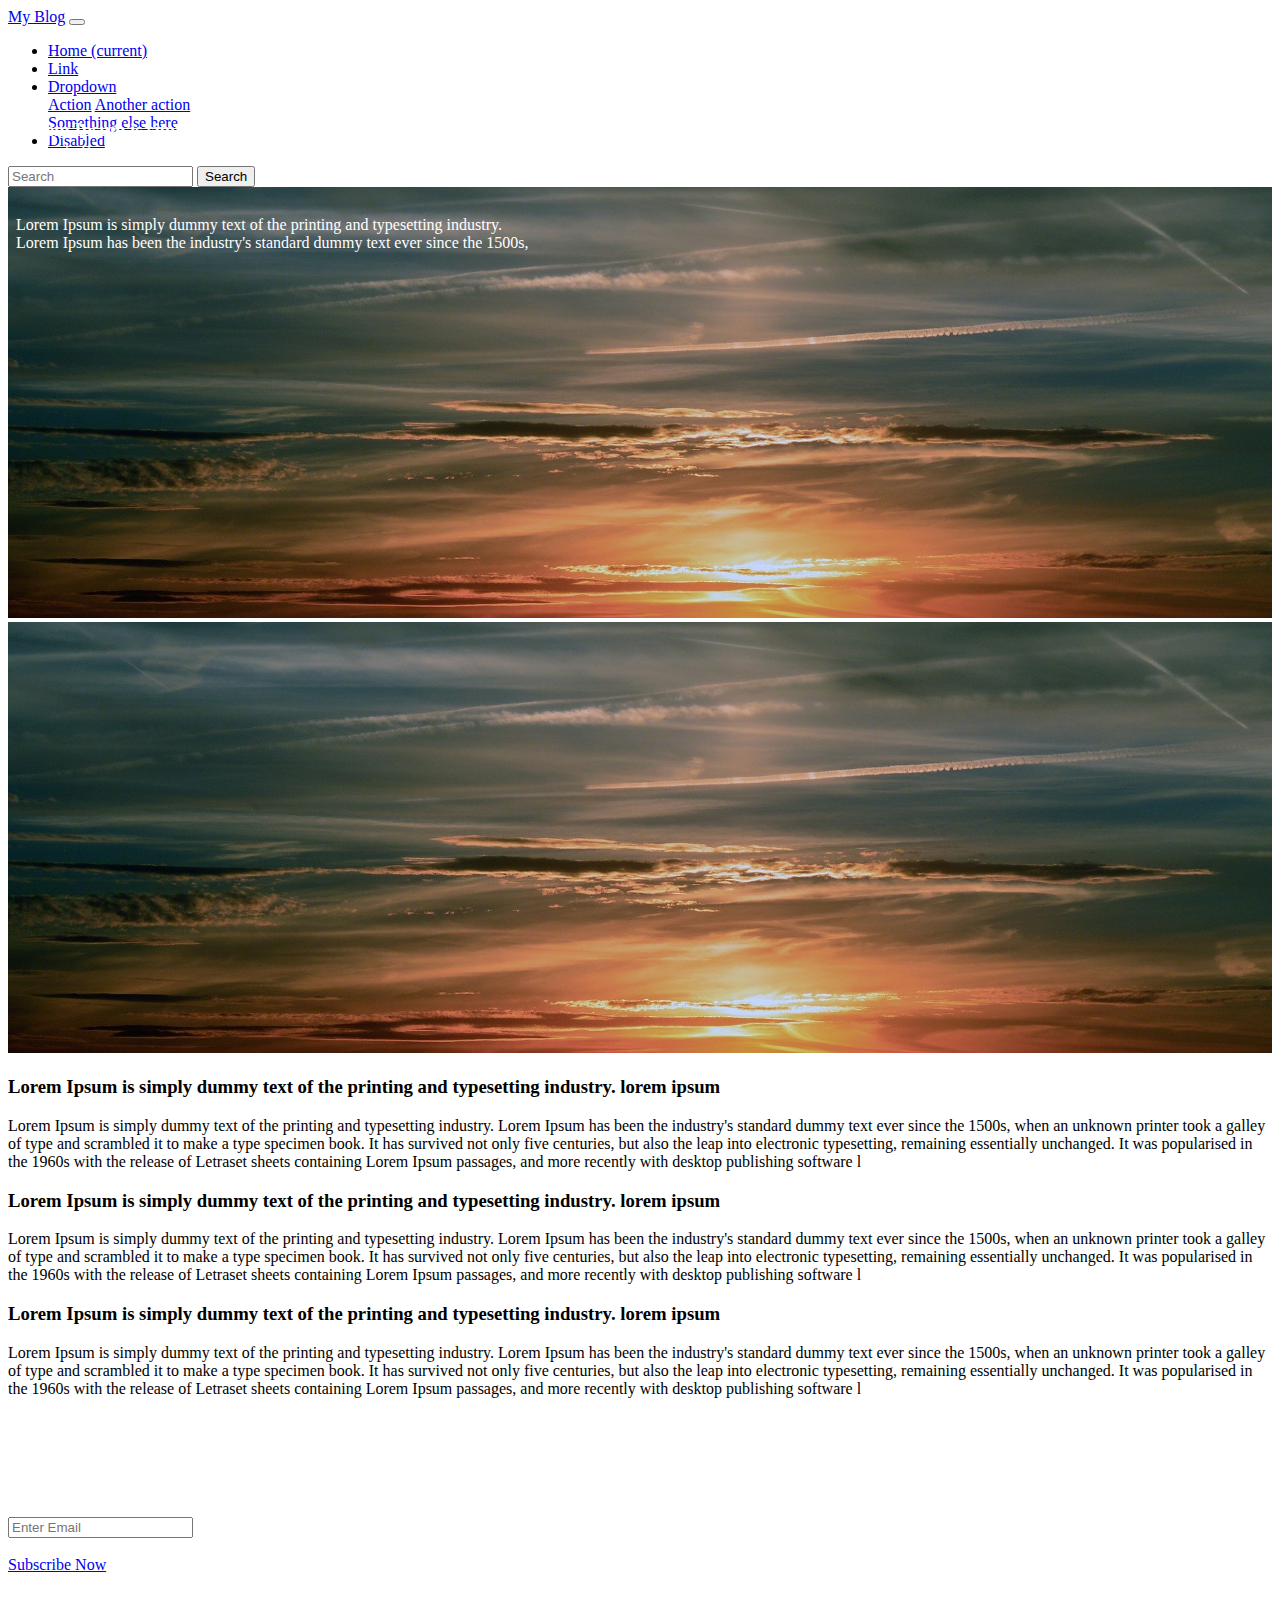
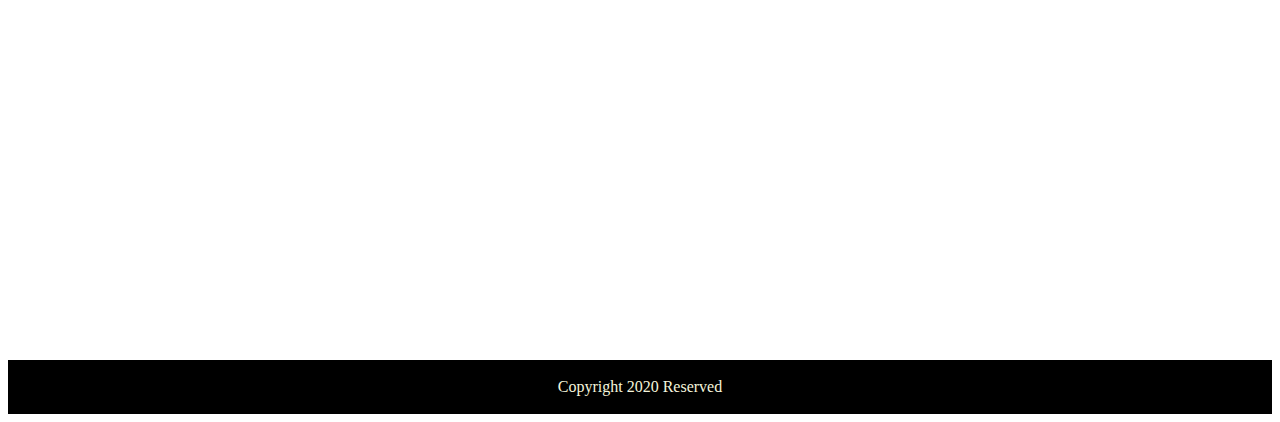
<file: index1.html>
<!DOCTYPE html>
<html lang="en">
<head>

<title>Lab5</title>

<link rel="stylesheet" href="style.css">
<link href="https://cdn.jsdelivr.net/npm/bootstrap@5.0.2/dist/css/bootstrap.min.css" rel="stylesheet" integrity="sha384-EVSTQN3/azprG1Anm3QDgpJLIm9Nao0Yz1ztcQTwFspd3yD65VohhpuuCOmLASjC" crossorigin="anonymous">
</head>
<body>

<nav class="navbar navbar-expand-lg navbar-light bg-light">
  <a class="navbar-brand" href="#">My Blog</a>
  <button class="navbar-toggler" type="button" data-toggle="collapse" data-target="#navbarSupportedContent" aria-controls="navbarSupportedContent" aria-expanded="false" aria-label="Toggle navigation">
    <span class="navbar-toggler-icon"></span>
  </button>

  <div class="collapse navbar-collapse" id="navbarSupportedContent">
    <ul class="navbar-nav mr-auto">
      <li class="nav-item active">
        <a class="nav-link" href="#">Home <span class="sr-only">(current)</span></a>
      </li>
      <li class="nav-item">
        <a class="nav-link" href="#">Link</a>
      </li>
      <li class="nav-item dropdown">
        <a class="nav-link dropdown-toggle" href="#" id="navbarDropdown" role="button" data-toggle="dropdown" aria-haspopup="true" aria-expanded="false">
          Dropdown
        </a>
        <div class="dropdown-menu" aria-labelledby="navbarDropdown">
          <a class="dropdown-item" href="#">Action</a>
          <a class="dropdown-item" href="#">Another action</a>
          <div class="dropdown-divider"></div>
          <a class="dropdown-item" href="#">Something else here</a>
        </div>
      </li>
      <li class="nav-item">
        <a class="nav-link disabled" href="#">Disabled</a>
      </li>
    </ul>
    <form class="d-flex">
      <input class="form-control me-2" type="search" placeholder="Search" aria-label="Search">
      <button class="btn btn-outline-success" type="submit">Search</button>
    </form>
  </div>
</nav>

<div> 
   <div class="container-fluid" style="padding: 0px;">
      <div class="row"> 
       
         <div class="col-xs-12"> 
            <a class="navbar-brand logo" href="index.html">
               <img src="img/banner.jpg" alt="company logo" style="width: 100%;">
         <h3 style="color:white" class="top-left text-center">Lorem Ipsum is simply dummy text of <br> the printing and typesetting industry.</h3>
        <p style="color:white" class="top-leftt text-center">Lorem Ipsum is simply dummy text of the printing and typesetting industry. <br> Lorem Ipsum has been the industry's standard dummy text ever since the 1500s, </p>           

            </a> 
         </div>     
      </div>
   </div>
</div>

<div class="row px-5 py-5">
    <div class="col-lg-8">
            <img src="img/banner.jpg" alt="company logo" style="width: 100%;">

            <h3 class="pt-2">Lorem Ipsum is simply dummy text of the printing and typesetting industry. lorem ipsum</h3>
            <p>Lorem Ipsum is simply dummy text of the printing and typesetting industry. Lorem Ipsum has been the industry's standard dummy text ever since the 1500s, when an unknown printer took a galley of type and scrambled it to make a type specimen book. It has survived not only five centuries, but also the leap into electronic typesetting, remaining essentially unchanged. It was popularised in the 1960s with the release of Letraset sheets containing Lorem Ipsum passages, and more recently with desktop publishing software l</p>

 <h3 class="pt-2">Lorem Ipsum is simply dummy text of the printing and typesetting industry. lorem ipsum</h3>
            <p>Lorem Ipsum is simply dummy text of the printing and typesetting industry. Lorem Ipsum has been the industry's standard dummy text ever since the 1500s, when an unknown printer took a galley of type and scrambled it to make a type specimen book. It has survived not only five centuries, but also the leap into electronic typesetting, remaining essentially unchanged. It was popularised in the 1960s with the release of Letraset sheets containing Lorem Ipsum passages, and more recently with desktop publishing software l</p>

 <h3 class="pt-2">Lorem Ipsum is simply dummy text of the printing and typesetting industry. lorem ipsum</h3>
            <p>Lorem Ipsum is simply dummy text of the printing and typesetting industry. Lorem Ipsum has been the industry's standard dummy text ever since the 1500s, when an unknown printer took a galley of type and scrambled it to make a type specimen book. It has survived not only five centuries, but also the leap into electronic typesetting, remaining essentially unchanged. It was popularised in the 1960s with the release of Letraset sheets containing Lorem Ipsum passages, and more recently with desktop publishing software l</p>

    </div>

    <div class="col-lg-4 pb-5">
    <div class=" bg-primary card" style="width: 18rem; color:white">
   <div class="card-body">
    <h4 class="card-title">Subscribe for <br> Newsletters</h5>
    <h6 class="card-title">Get latest updates</h6>
    <form>
  
  <input type="email" placeholder="Enter Email" ><br>
  
</form>
<br>
    <a href="index1.html" class="btn btn-warning">Subscribe Now</a>
  </div>
</div>  
 
<br>

  <div class=" bg-primary card" style="width: 18rem; color:white">
   <div class="card-body">
    <h4 class="card-title">Archives</h5>
    <h6 class="card-title ">2018</h6>
<h6 class="card-title">2018</h6>
<h6 class="card-title">2018</h6>
     </div>
</div>
<br>

  <div class=" bg-primary card" style="width: 18rem; color:white">
   <div class="card-body">
    <h4 class="card-title">Recent Posts</h5>
    <h6 class="card-title ">Post 1</h6>
<h6 class="card-title">Post 2</h6>
<h6 class="card-title">Post 3</h6>
     </div>
</div>
</div>

<footer>
  <p>Copyright 2020 Reserved</p>
  
</footer>
<script src="https://cdn.jsdelivr.net/npm/@popperjs/core@2.9.2/dist/umd/popper.min.js" integrity="sha384-IQsoLXl5PILFhosVNubq5LC7Qb9DXgDA9i+tQ8Zj3iwWAwPtgFTxbJ8NT4GN1R8p" crossorigin="anonymous"></script>
<script src="https://cdn.jsdelivr.net/npm/bootstrap@5.0.2/dist/js/bootstrap.min.js" integrity="sha384-cVKIPhGWiC2Al4u+LWgxfKTRIcfu0JTxR+EQDz/bgldoEyl4H0zUF0QKbrJ0EcQF" crossorigin="anonymous"></script>
</body>

</html>
</file>
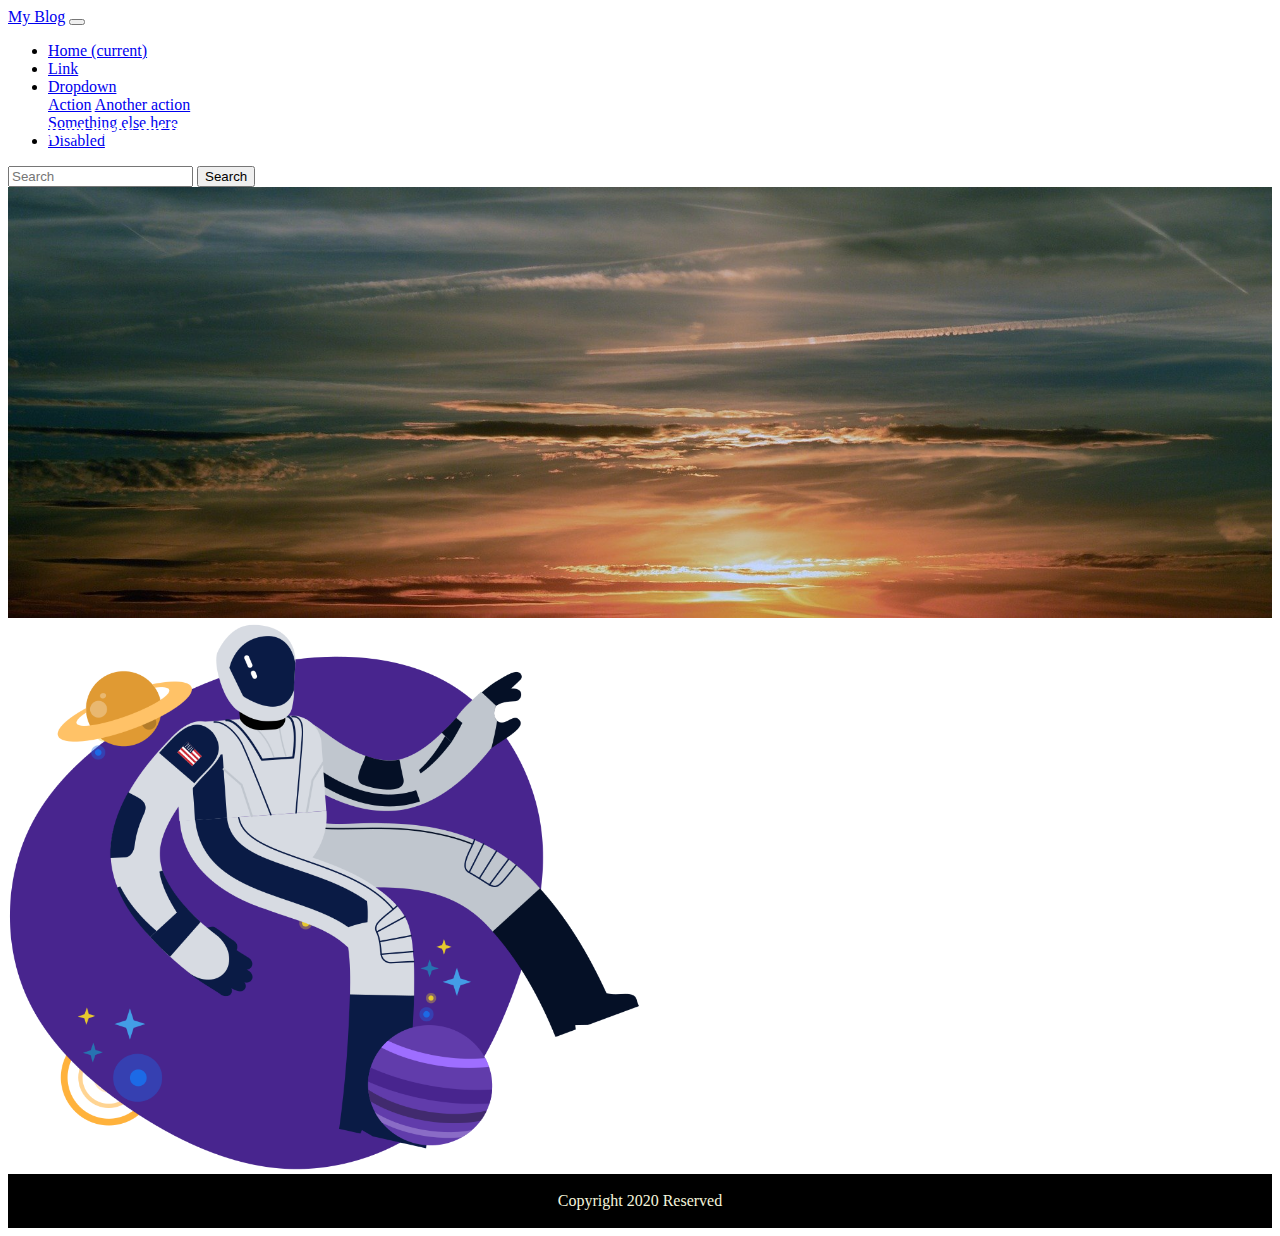
<file: index3.html>
<!DOCTYPE html>
<html lang="en">
<head>

<title>Lab5</title>

<link rel="stylesheet" href="style.css">
<link href="https://cdn.jsdelivr.net/npm/bootstrap@5.0.2/dist/css/bootstrap.min.css" rel="stylesheet" integrity="sha384-EVSTQN3/azprG1Anm3QDgpJLIm9Nao0Yz1ztcQTwFspd3yD65VohhpuuCOmLASjC" crossorigin="anonymous">
</head>
<body>

<nav class="navbar navbar-expand-lg navbar-light bg-light">
  <a class="navbar-brand" href="#">My Blog</a>
  <button class="navbar-toggler" type="button" data-toggle="collapse" data-target="#navbarSupportedContent" aria-controls="navbarSupportedContent" aria-expanded="false" aria-label="Toggle navigation">
    <span class="navbar-toggler-icon"></span>
  </button>

  <div class="collapse navbar-collapse" id="navbarSupportedContent">
    <ul class="navbar-nav mr-auto">
      <li class="nav-item active">
        <a class="nav-link" href="#">Home <span class="sr-only">(current)</span></a>
      </li>
      <li class="nav-item">
        <a class="nav-link" href="#">Link</a>
      </li>
      <li class="nav-item dropdown">
        <a class="nav-link dropdown-toggle" href="#" id="navbarDropdown" role="button" data-toggle="dropdown" aria-haspopup="true" aria-expanded="false">
          Dropdown
        </a>
        <div class="dropdown-menu" aria-labelledby="navbarDropdown">
          <a class="dropdown-item" href="#">Action</a>
          <a class="dropdown-item" href="#">Another action</a>
          <div class="dropdown-divider"></div>
          <a class="dropdown-item" href="#">Something else here</a>
        </div>
      </li>
      <li class="nav-item">
        <a class="nav-link disabled" href="#">Disabled</a>
      </li>
    </ul>
    <form class="d-flex">
      <input class="form-control me-2" type="search" placeholder="Search" aria-label="Search">
      <button class="btn btn-outline-success" type="submit">Search</button>
    </form>
  </div>
</nav>

<div>
       
   <div class="container-fluid" style="padding: 0px;">
      <div class="row"> 
       
         <div class=""> 
            <a class="navbar-brand logo" href="index.html">
               <img src="img/banner.jpg" alt="company logo" style="width: 100%; height:50%">
         <h3 style="color:white" class="top-left text-center">404 page error not found</h3>
            </a> 
         </div>     
      </div>
   </div>
</div>

<img style="width:50%" class="mx-auto d-block img-fluid" src="img/404.png" alt="">

<br>

<footer>
  <p>Copyright 2020 Reserved</p>
  
</footer>
<script src="https://cdn.jsdelivr.net/npm/@popperjs/core@2.9.2/dist/umd/popper.min.js" integrity="sha384-IQsoLXl5PILFhosVNubq5LC7Qb9DXgDA9i+tQ8Zj3iwWAwPtgFTxbJ8NT4GN1R8p" crossorigin="anonymous"></script>
<script src="https://cdn.jsdelivr.net/npm/bootstrap@5.0.2/dist/js/bootstrap.min.js" integrity="sha384-cVKIPhGWiC2Al4u+LWgxfKTRIcfu0JTxR+EQDz/bgldoEyl4H0zUF0QKbrJ0EcQF" crossorigin="anonymous"></script>
</body>

</html>
</file>
<file: style.css>
/* Container holding the image and the text */
.container {
    position: relative;
    text-align: center;
    color: white;
  }
  
  /* Bottom left text */
  .bottom-left {
    position: absolute;
    bottom: 8px;
    left: 16px;
  }
  
  /* Top left text */
  .top-left {
    position: absolute;
    top: 100px;
    left: 16px;
  }

  .top-leftt {
    position: absolute;
    top: 200px;
    left: 16px;
  }
  
  /* Top right text */
  .top-right {
    position: absolute;
    top: 8px;
    right: 16px;
  }
  
  /* Bottom right text */
  .bottom-right {
    position: absolute;
    bottom: 8px;
    right: 16px;
  }
  
  /* Centered text */
  .centered {
    position: absolute;
    top: 40%;
    left: 50%;
    transform: translate(-50%, -50%);
  }
  .centeredd {
    position: absolute;
    top: 60%;
    left: 50%;
    transform: translate(-50%, -50%);
  }
  .centereddd {
    position: absolute;
    top: 75%;
    left: 50%;
    transform: translate(-50%, -50%);
  }

  footer {
    text-align: center;
    padding: 2px;
    background-color: black;
    color: beige;
  }

  table, th, td {
    border: 1px solid black;
  }
</file>
